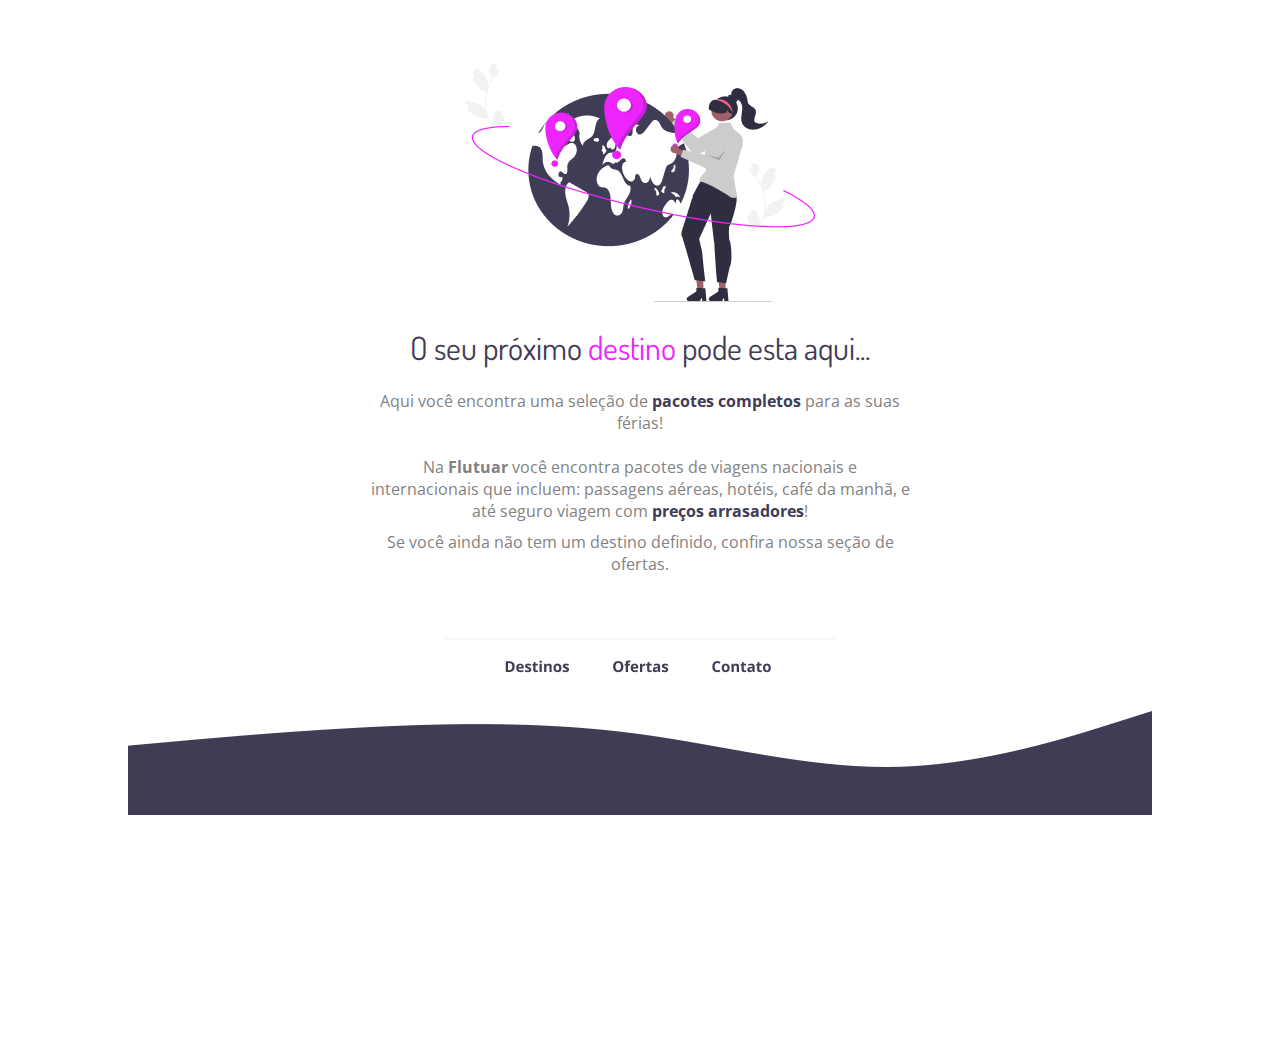
<file: index.html>
<!DOCTYPE html>
<html lang="pt-br">
<head>
    <meta charset="UTF-8">
    <meta name="viewport" content="width=device-width, initial-scale=1.0">

    <link rel="preconnect" href="https://fonts.googleapis.com">
    <link rel="preconnect" href="https://fonts.gstatic.com" crossorigin>

    <link href="https://fonts.googleapis.com/css2?family=Dosis&family=Open+Sans:ital,wdth,wght@0,75..100,300..800;1,75..100,300..800&display=swap" rel="stylesheet">

    <title>Document</title>

    <link rel="shortcut icon" href="images/favicon.svg" type="image" />

    <link rel="stylesheet" href="style.css">
    
</head>

<body>
    <img
    src="Images/img1.png" 
    alt="Mulher segurando o planeta terra"
    >

    <h1>O seu próximo <span>destino</span> pode esta aqui...</h1>

    <div>
        <p>
        Aqui você encontra uma seleção de <strong>pacotes completos</strong> para as suas férias!

        <br/>
        <br/>

        Na <strong id="Flutuar">Flutuar</strong> você encontra pacotes de viagens nacionais e internacionais que incluem:
        passagens aéreas, hotéis, café da manhã, e até seguro viagem com <strong>preços arrasadores</strong>!
        </p>

    </div>

    <br/>

    <div>

        <p>
        Se você ainda não tem um destino definido, confira nossa seção de ofertas.
        </p>

    </div>

    <footer>
        <img src="Images/Footer.png" alt="Imagem escrita uma ao lado da outra Destinos, Ofertas e Contato.
        E logo abaixo um desenho de ondulações."

    </footer>

</body>

</html>
</file>
<file: style.css>
h1 {
    font-family: "Dosis", sans-serif;
    font-weight: 400;
    font-style: normal;
    color: #3F3D56;

}

body {
    text-align: center;
    margin: 64px auto 240px;
    width: 626;
    height: 486;

}

div {
    font-family: "Open Sans", sans-serif;
    font-weight: 400;
    font-style: normal;
    margin: auto;
    width: 540px;
    height: 107px;
    color: #828282;

}

footer {
    text-align: center;
}

footer img {
    max-width: 1024px;
    margin: 0 auto;
}


#Flutuar {
    color: #828282;

}

div strong {
    color: #3F3D56;

}

span {
    color: #EE24FF;

}
</file>
